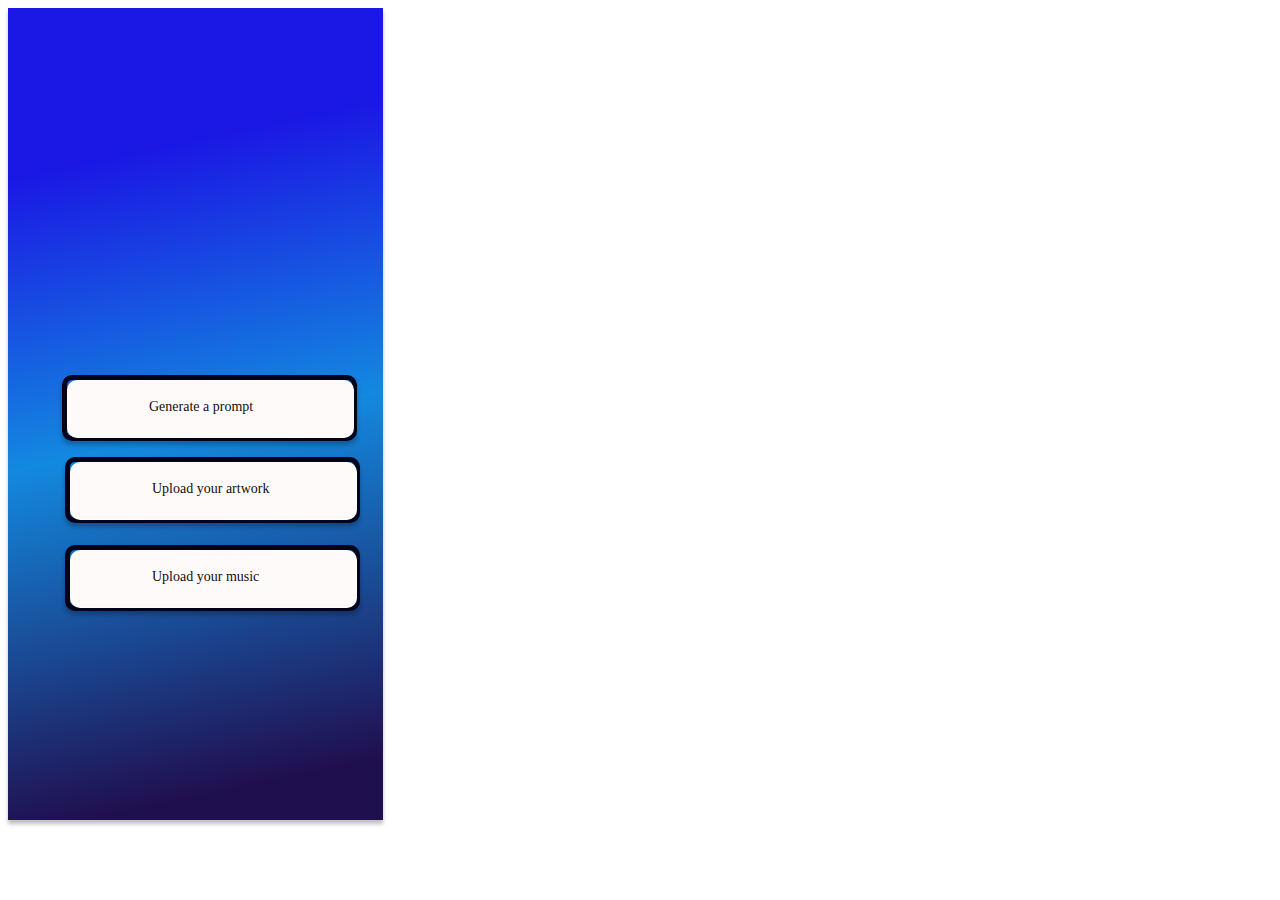
<file: camera.html>
<html>
    <head>

    </head>

    <body>
        <div style="width: 375px; height: 812px; justify-content: flex-start; align-items: flex-start; gap: 10px; display: inline-flex">
            <div style="width: 375px; height: 812px; justify-content: flex-start; align-items: flex-start; gap: 10px; display: flex">
              <div style="justify-content: flex-start; align-items: flex-start; gap: 10px; display: flex">
                <div style="width: 375px; height: 812px; background: white; box-shadow: 0px 4px 4px rgba(0, 0, 0, 0.25); justify-content: flex-start; align-items: flex-start; gap: 10px; display: flex">
                  <div style="width: 376px; height: 856px; position: relative">
                    <div style="width: 375px; height: 812px; left: 0px; top: 0px; position: absolute; background: linear-gradient(168deg, #1B17E4 19%, #1389DF 52%, #200F4F 93%)"></div>
                    <div style="width: 376px; height: 44px; left: 0px; top: 812px; position: absolute"></div>
                    <a href="#upload-artwork" style="text-decoration: none; width: 285px; height: 56px; left: 57px; top: 449px; position: absolute">
                      <div style="width: 285px; height: 56px; left: 0px; top: 0px; position: absolute; box-shadow: 0px 4px 4px rgba(0, 0, 0, 0.25); border-radius: 10px; border: 5px #020318 solid">
                        <div style="width: 285px; height: 56px; left: 0px; top: 0px; position: absolute; background: #FFFAFA; border-radius: 10px; border: 1px rgba(255, 255, 255, 0.80) solid"></div>
                        <div style="left: 82px; top: 19px; position: absolute; color: #150C0C; font-size: 14px; font-family: Inder; font-weight: 400; word-wrap: break-word">Upload your artwork</div>
                      </div>
                    </a>
                    <a href="#generate-prompt" style="text-decoration: none; width: 285px; height: 56px; left: 54px; top: 367px; position: absolute">
                      <div style="width: 285px; height: 56px; left: 0px; top: 0px; position: absolute; box-shadow: 0px 4px 4px rgba(0, 0, 0, 0.25); border-radius: 10px; border: 5px #020318 solid">
                        <div style="width: 285px; height: 56px; left: 0px; top: 0px; position: absolute; background: #FFFAFA; border-radius: 10px; border: 1px rgba(255, 255, 255, 0.80) solid"></div>
                        <div style="left: 82px; top: 19px; position: absolute; color: #150C0C; font-size: 14px; font-family: Inder; font-weight: 400; word-wrap: break-word">Generate a prompt</div>
                      </div>
                    </a>
                    <a href="#upload-music" style="text-decoration: none; width: 285px; height: 56px; left: 57px; top: 537px; position: absolute">
                      <div style="width: 285px; height: 56px; left: 0px; top: 0px; position: absolute; box-shadow: 0px 4px 4px rgba(0, 0, 0, 0.25); border-radius: 10px; border: 5px #020318 solid">
                        <div style="width: 285px; height: 56px; left: 0px; top: 0px; position: absolute; background: #FFFAFA; border-radius: 10px; border: 1px rgba(255, 255, 255, 0.80) solid"></div>
                        <div style="left: 82px; top: 19px; position: absolute; color: #150C0C; font-size: 14px; font-family: Inder; font-weight: 400; word-wrap: break-word">Upload your music</div>
                      </div>
                    </a>
                  </div>
                </div>
              </div>
            </div>
          </div>
    </body>
</html>
</file>
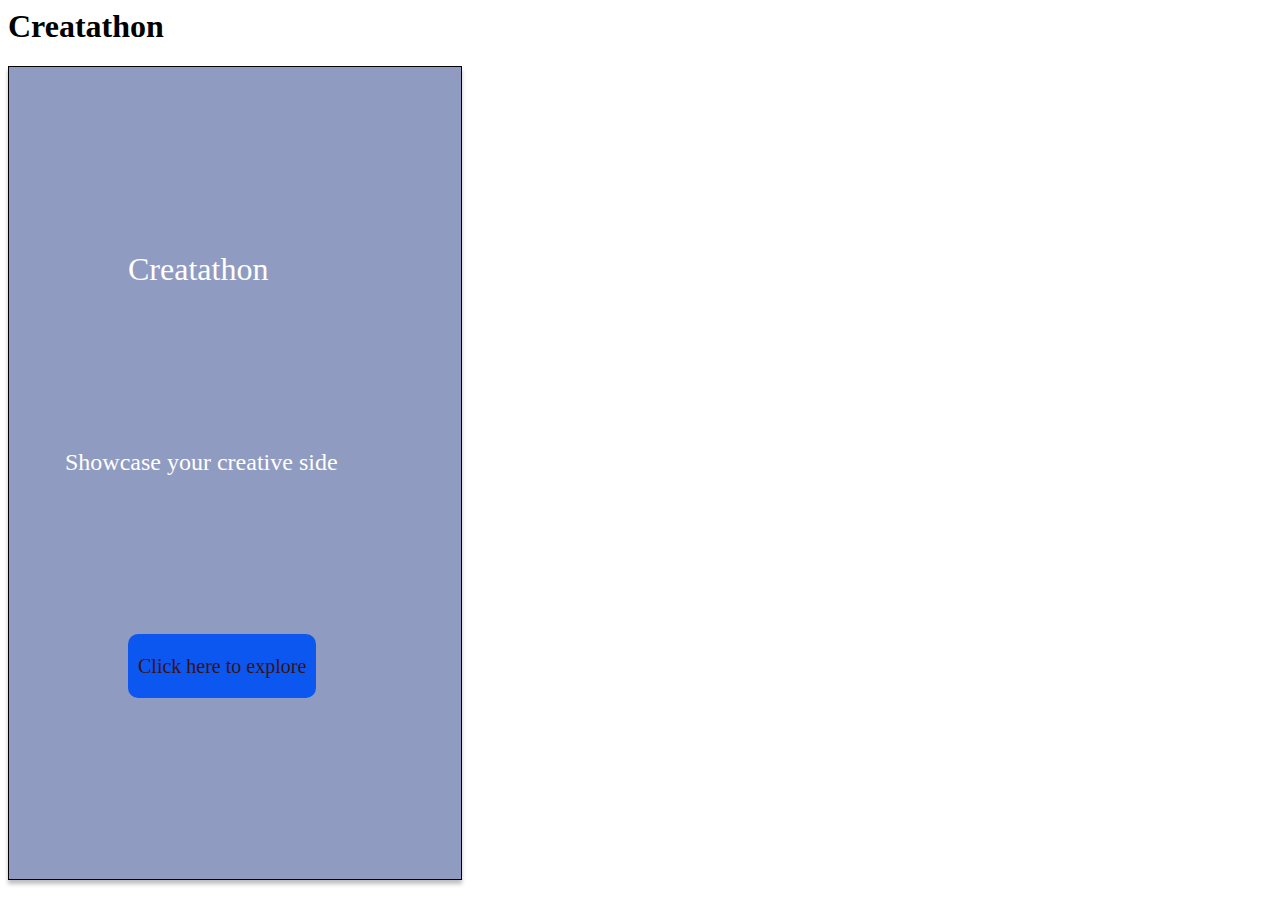
<file: Creatathon.html>
<html>
    <head>
        <link href="https://cdn.jsdelivr.net/npm/bootstrap@5.3.2/dist/css/bootstrap.min.css" rel="stylesheet" integrity="sha384-T3c6CoIi6uLrA9TneNEoa7RxnatzjcDSCmG1MXxSR1GAsXEV/Dwwykc2MPK8M2HN" crossorigin="anonymous">
    </head>

    <body>
        <h1> Creatathon</h1>
        <main>
            <div style="width: 476px; height: 812px; position: relative">
                <div style="width: 452px; height: 812px; left: 0px; top: 0px; position: absolute; background: rgba(42.57, 63.50, 137.70, 0.52); box-shadow: 0px 4px 4px rgba(0, 0, 0, 0.25); border: 1px black solid">
                  <div style="width: 247px; height: 494px; left: -67px; top: 21px; position: absolute; justify-content: flex-start; align-items: flex-start; gap: 154px; display: inline-flex">
                    <div style="width: 435.73px; height: 92px; left: 186px; top: 162.76px; position: absolute; color: white; font-size: 32px; font-family: Inter; font-weight: 400; word-wrap: break-word">Creatathon</div>
                  </div>
                  <div style="height: 44px; padding: 10px; left: 119px; top: 567px; position: absolute; background: #0b57ef; border-radius: 10px; justify-content: center; align-items: center; gap: 10px; display: inline-flex">
                    <a href="llamma.html" style="text-decoration: none; color: #371313; font-size: 20px; font-family: Inter; font-weight: 400; word-wrap: break-word">
                        Click here to explore
                    </a>
                  </div>
                </div>
                <div style="width: 419px; height: 94px; left: 57px; top: 383px; position: absolute; color: white; font-size: 24px; font-family: Inter; font-weight: 400; word-wrap: break-word">Showcase your creative side</div>
              </div>
        </main>
    
        <!-- Include footer -->
        <!--#include virtual="footer.html" -->
    </body>
</html>
</file>
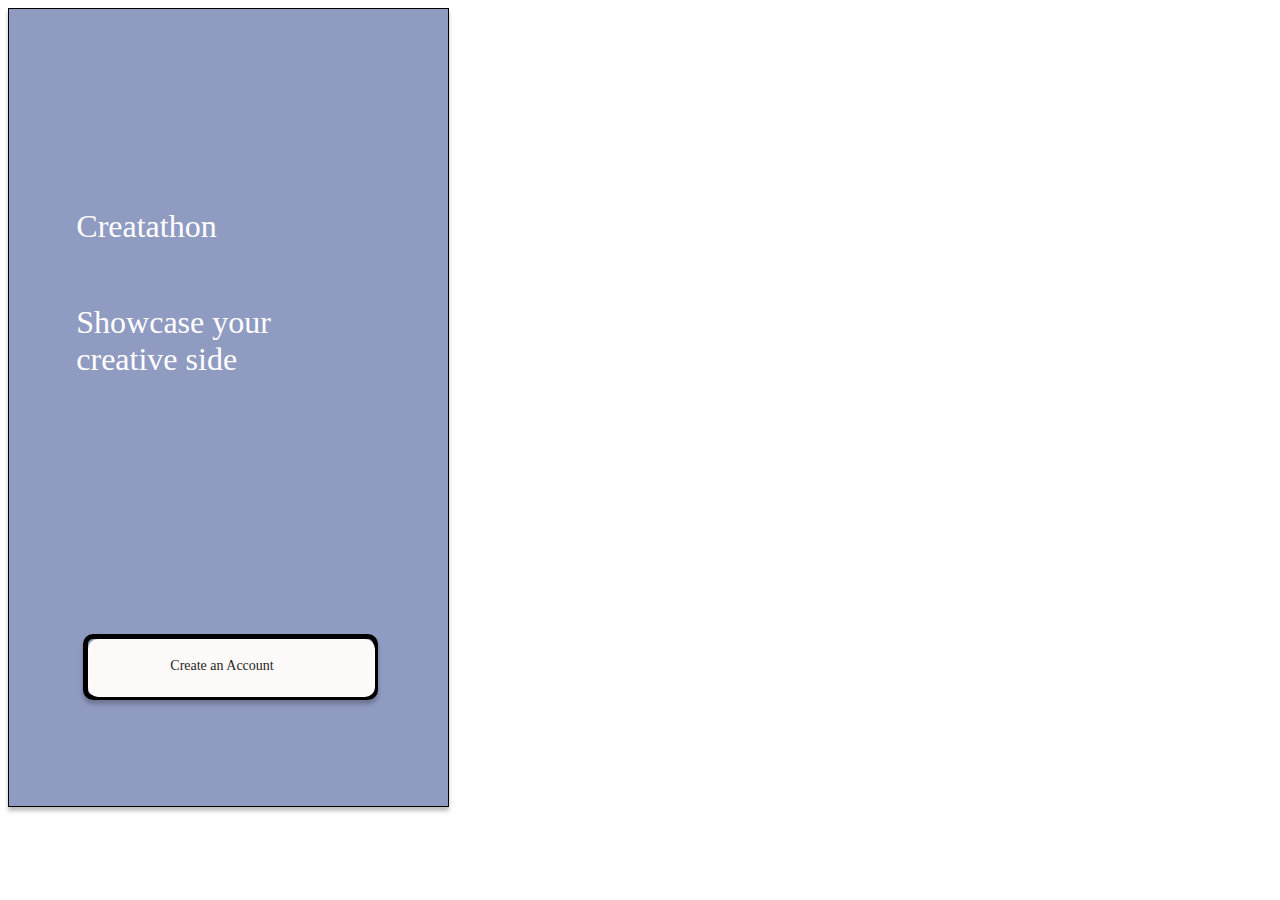
<file: home.html>
<html>
    <head>
        <link rel="stylesheet" href="style.css">
    </head>

    <body>
        <!-- For more settings use the AutoHTML plugin tab ... --> 
 <!-- For more settings use the AutoHTML plugin tab ... --> 
 <div style="width: 100%; height: 100%; position: relative">
    <div style="width: 439.22px; height: 797px; left: 0px; top: 0px; position: absolute; background: rgba(42.57, 63.50, 137.70, 0.52); box-shadow: 0px 4px 4px rgba(0, 0, 0, 0.25); border: 1px black solid"></div>
    <div style="width: 276.35px; height: 55.95px; left: 68.30px; top: 200.23px; position: absolute; color: white; font-size: 32px; font-family: Inter; font-weight: 400; word-wrap: break-word">Creatathon </div>
    <div style="width: 303.67px; height: 49.08px; left: 68.30px; top: 296.42px; position: absolute; color: white; font-size: 32px; font-family: Inter; font-weight: 400; word-wrap: break-word">Showcase your creative side</div>
    <div style="width: 299.47px; height: 54.97px; left: 68.30px; top: 627.20px; position: absolute">
        <div style="width: 285px; height: 56px; left: 7px; top: -1px; position: absolute; box-shadow: 0px 4px 4px rgba(0, 0, 0, 0.25); border-radius: 10px; border: 5px black solid">
            <div style="width: 285px; height: 56px; left: 0px; top: 0px; position: absolute; background: #FFFAFA; border-radius: 10px; border: 1px rgba(255, 255, 255, 0.80) solid"></div>
            <div style="left: 82px; top: 19px; position: absolute; color: #1E1E1E; font-size: 14px; font-family: Inder; font-weight: 400; word-wrap: break-word">Create an Account</div>
        </div>
    </div>
</div>
    </body>
</html>
</file>
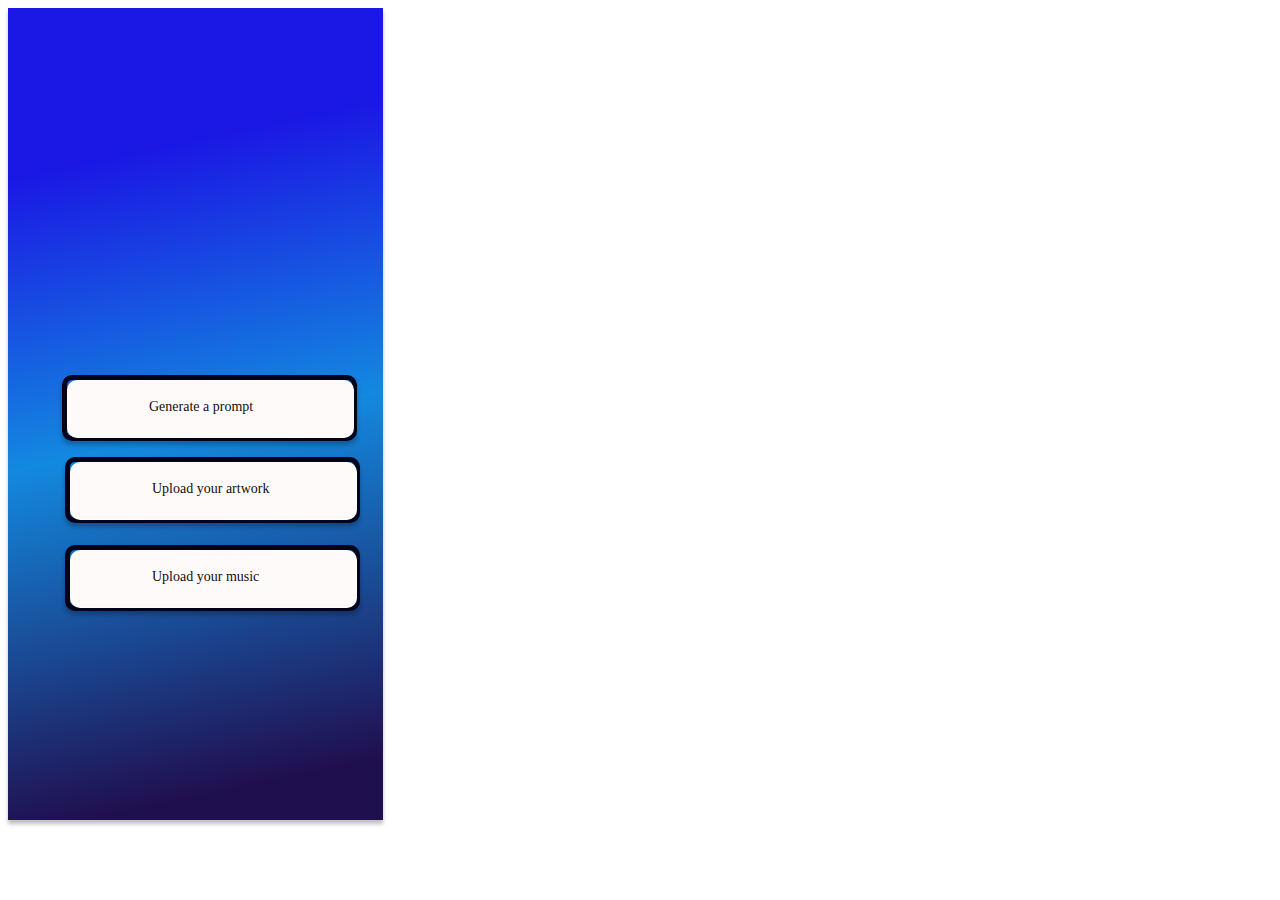
<file: upload.html>
<html>
    <head>

    </head>

    <body>
        <div style="width: 375px; height: 812px; justify-content: flex-start; align-items: flex-start; gap: 10px; display: inline-flex">
            <div style="width: 375px; height: 812px; justify-content: flex-start; align-items: flex-start; gap: 10px; display: flex">
              <div style="justify-content: flex-start; align-items: flex-start; gap: 10px; display: flex">
                <div style="width: 375px; height: 812px; background: white; box-shadow: 0px 4px 4px rgba(0, 0, 0, 0.25); justify-content: flex-start; align-items: flex-start; gap: 10px; display: flex">
                  <div style="width: 376px; height: 856px; position: relative">
                    <div style="width: 375px; height: 812px; left: 0px; top: 0px; position: absolute; background: linear-gradient(168deg, #1B17E4 19%, #1389DF 52%, #200F4F 93%)"></div>
                    <div style="width: 376px; height: 44px; left: 0px; top: 812px; position: absolute"></div>
                    <a href="#upload-artwork" style="text-decoration: none; width: 285px; height: 56px; left: 57px; top: 449px; position: absolute">
                      <div style="width: 285px; height: 56px; left: 0px; top: 0px; position: absolute; box-shadow: 0px 4px 4px rgba(0, 0, 0, 0.25); border-radius: 10px; border: 5px #020318 solid">
                        <div style="width: 285px; height: 56px; left: 0px; top: 0px; position: absolute; background: #FFFAFA; border-radius: 10px; border: 1px rgba(255, 255, 255, 0.80) solid"></div>
                        <div style="left: 82px; top: 19px; position: absolute; color: #150C0C; font-size: 14px; font-family: Inder; font-weight: 400; word-wrap: break-word">Upload your artwork</div>
                      </div>
                    </a>
                    <a href="#generate-prompt" style="text-decoration: none; width: 285px; height: 56px; left: 54px; top: 367px; position: absolute">
                      <div style="width: 285px; height: 56px; left: 0px; top: 0px; position: absolute; box-shadow: 0px 4px 4px rgba(0, 0, 0, 0.25); border-radius: 10px; border: 5px #020318 solid">
                        <div style="width: 285px; height: 56px; left: 0px; top: 0px; position: absolute; background: #FFFAFA; border-radius: 10px; border: 1px rgba(255, 255, 255, 0.80) solid"></div>
                        <div style="left: 82px; top: 19px; position: absolute; color: #150C0C; font-size: 14px; font-family: Inder; font-weight: 400; word-wrap: break-word">Generate a prompt</div>
                      </div>
                    </a>
                    <a href="#upload-music" style="text-decoration: none; width: 285px; height: 56px; left: 57px; top: 537px; position: absolute">
                      <div style="width: 285px; height: 56px; left: 0px; top: 0px; position: absolute; box-shadow: 0px 4px 4px rgba(0, 0, 0, 0.25); border-radius: 10px; border: 5px #020318 solid">
                        <div style="width: 285px; height: 56px; left: 0px; top: 0px; position: absolute; background: #FFFAFA; border-radius: 10px; border: 1px rgba(255, 255, 255, 0.80) solid"></div>
                        <div style="left: 82px; top: 19px; position: absolute; color: #150C0C; font-size: 14px; font-family: Inder; font-weight: 400; word-wrap: break-word">Upload your music</div>
                      </div>
                    </a>
                  </div>
                </div>
              </div>
            </div>
          </div>
</file>
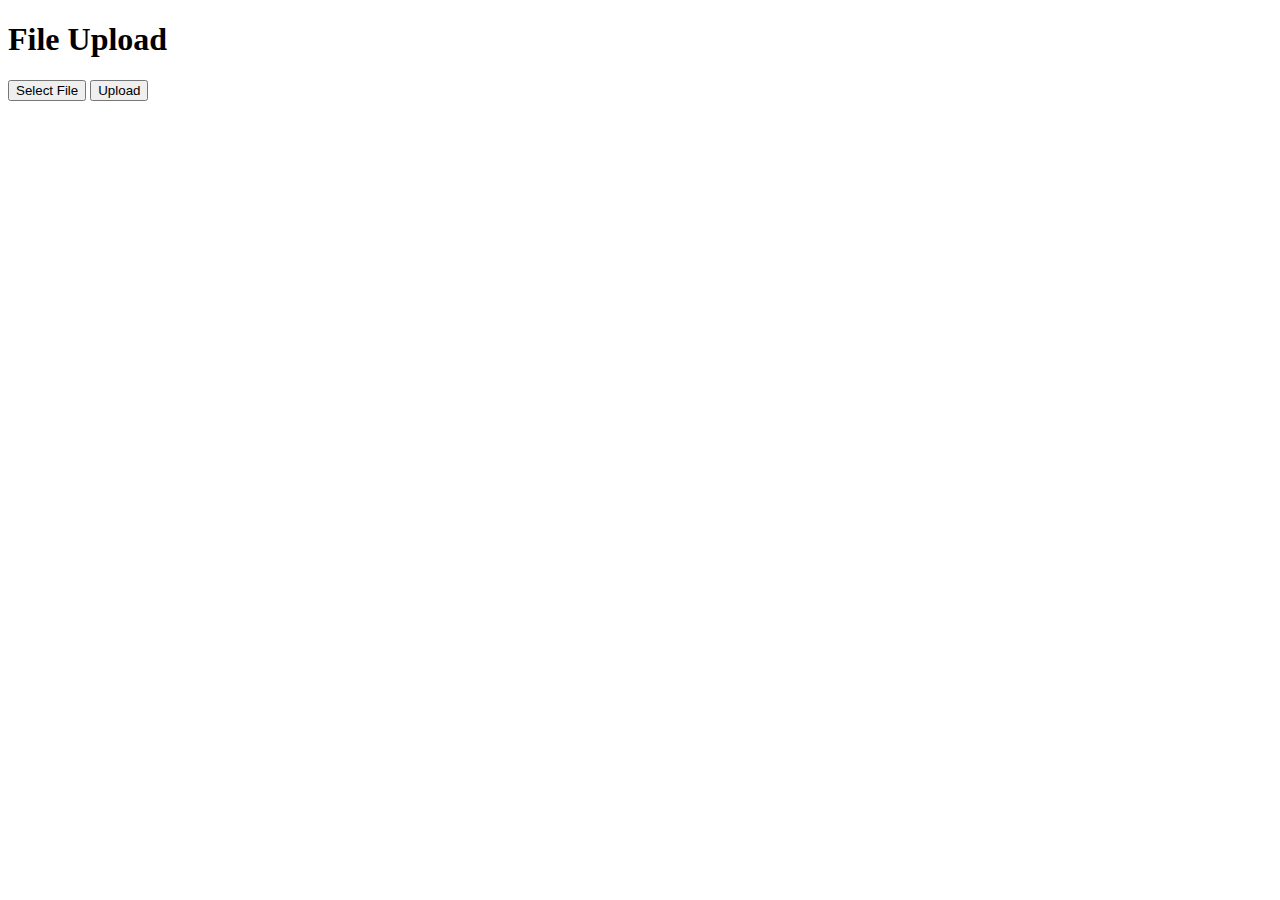
<file: templates/uploadButton.html>
<!DOCTYPE html>
<html lang="en">
<head>
    <meta charset="UTF-8">
    <meta http-equiv="X-UA-Compatible" content="IE=edge">
    <meta name="viewport" content="width=device-width, initial-scale=1.0">
    <title>File Upload</title>
</head>
<body>
    <h1>File Upload</h1>
    <form action="/upload" method="post" enctype="multipart/form-data">
        <!-- The input field for file selection -->
        <input type="file" name="file" id="fileInput" accept=".txt, .pdf, .png, .jpg, .jpeg, .gif" style="display:none;">
        
        <!-- A button to trigger file input click event -->
        <button type="button" onclick="document.getElementById('fileInput').click()">Select File</button>
        
        <!-- Display the selected file name -->
        <span id="selectedFileName"></span>
        
        <input type="submit" value="Upload">
    </form>

    <script>
        // Display the selected file name
        document.getElementById('fileInput').addEventListener('change', function() {
            document.getElementById('selectedFileName').innerText = this.files[0].name;
        });
    </script>
</body>
</html>
</file>
<file: style.css>
.group-1, .group-1 * {
    box-sizing: border-box;
    }
.group-1 {
   width: 439.22px;
    height: 797px;
   
           position: static;
   
       }

.rectangle-23 {
   background: rgba(43, 64, 138, 0.52);
   
   border-style: solid;
    
   border-color: #000000;
   
   border-width: 1px;
   
   width: 439.22px;
    height: 797px;
   
           position: absolute;
    left: -217px;
   top: -1062px;
   
       box-shadow:  0px 4px 4px 0px rgba(0, 0, 0, 0.25);
   }

.creatathon {
   color: #ffffff;
   text-align: left;
   font: 400 32px 'Inter-Regular', sans-serif;
   
           position: absolute;
    left: -148.7px;
   top: -861.77px;
   
       width: 276.35px;
    height: 55.95px;
   }

.showcase-your-creative-side {
   color: #ffffff;
   text-align: left;
   font: 400 32px 'Inter-Regular', sans-serif;
   
           position: absolute;
    left: -148.7px;
   top: -765.58px;
   
       width: 303.67px;
    height: 49.08px;
   }

.create-account-active {
   width: 299.47px;
    height: 54.97px;
   
           position: absolute;
    left: -148.7px;
   top: -434.8px;
   
       }

.otp-active {
   border-radius: 10px;
   
   border-style: solid;
    
   border-color: #000000;
   
   border-width: 5px;
   
   width: 285px;
    height: 56px;
   
           position: absolute;
    left: calc(50% - 142.73px);
   top: calc(50% - 28.48px);
   
       box-shadow:  0px 4px 4px 0px rgba(0, 0, 0, 0.25);
   }

.rectangle-3 {
   border-radius: 0px;
   height: auto;
   
           position: absolute;
    right: 0%;
    left: 0%;
    width: 100%;
   bottom: 0%;
    top: 0%;
    height: 100%;
   
       overflow: visible;
   }

.create-an-account {
   color: #1e1e1e;
   text-align: left;
   font: 400 14px 'Inder-Regular', sans-serif;
   
           position: absolute;
    left: calc(50% - 60.5px);
   bottom: 33.93%;
    top: 33.93%;
    height: 32.14%;
   
       }
</file>
